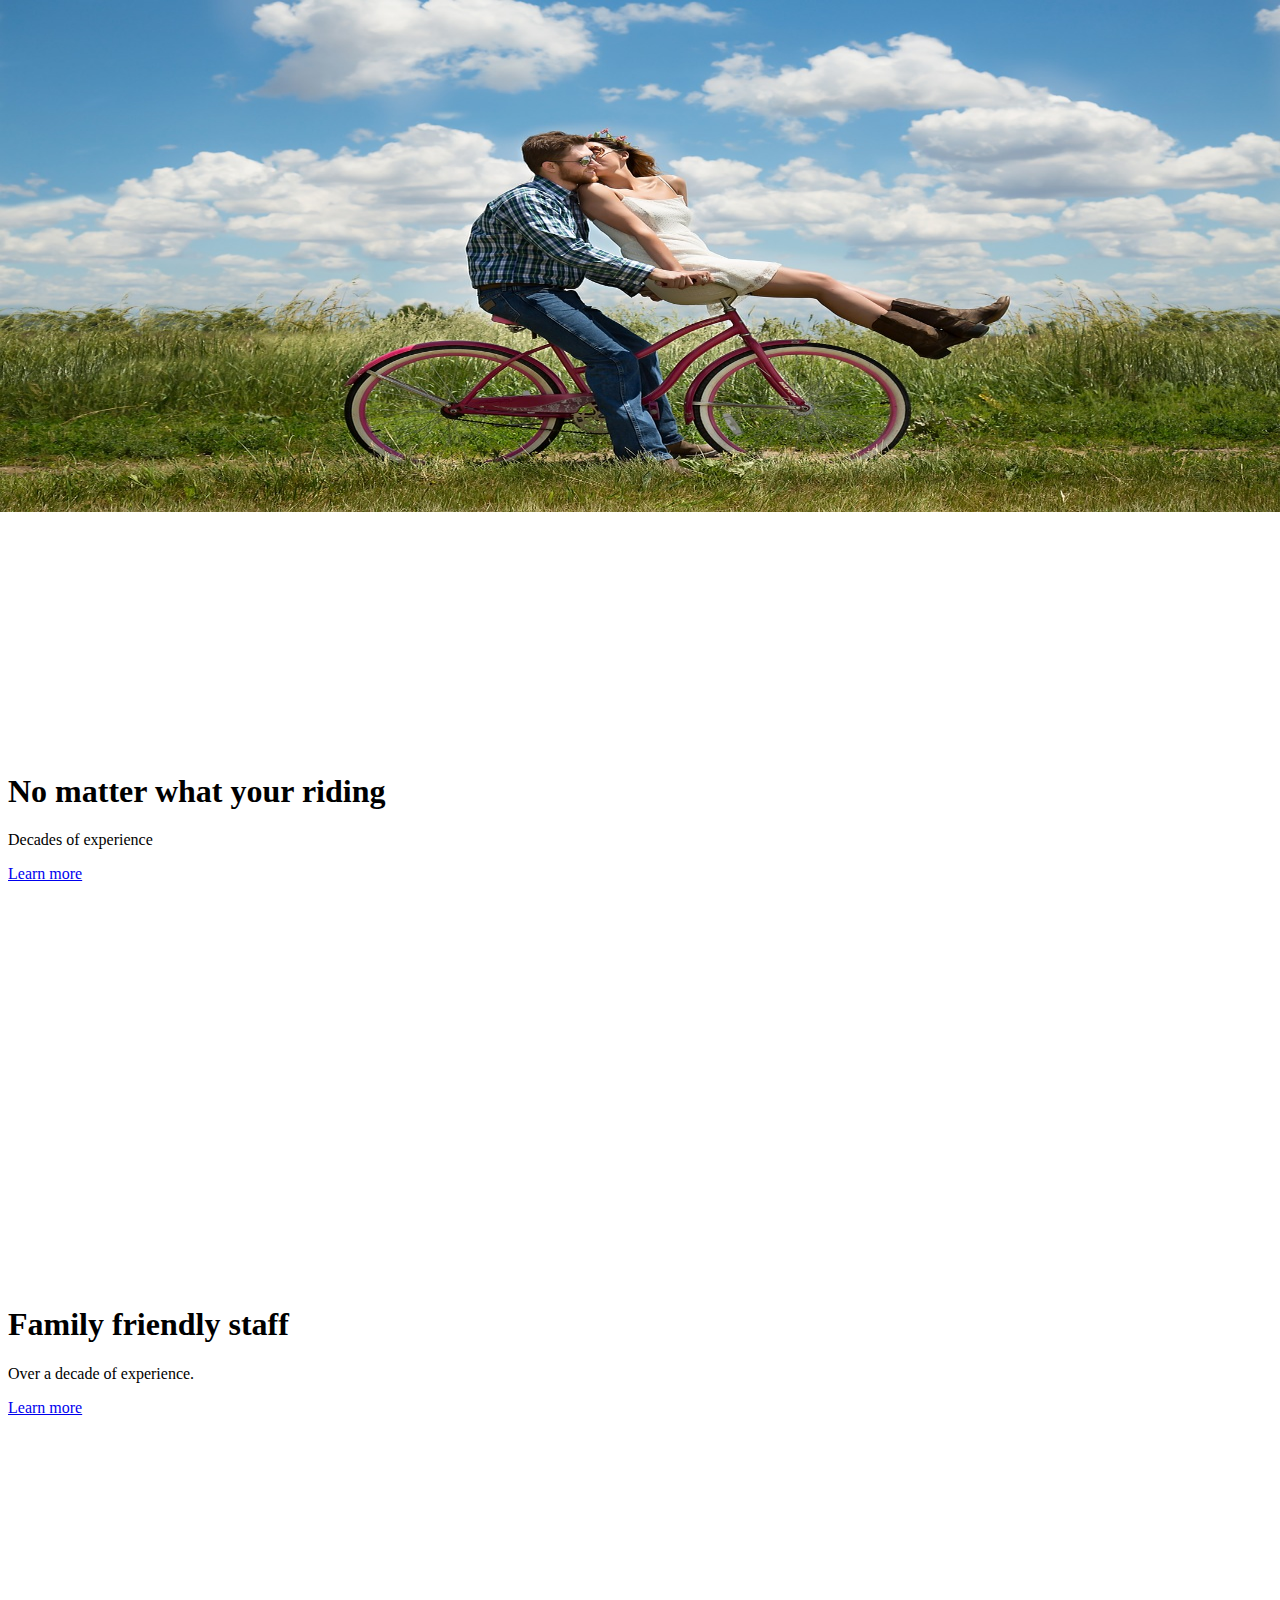
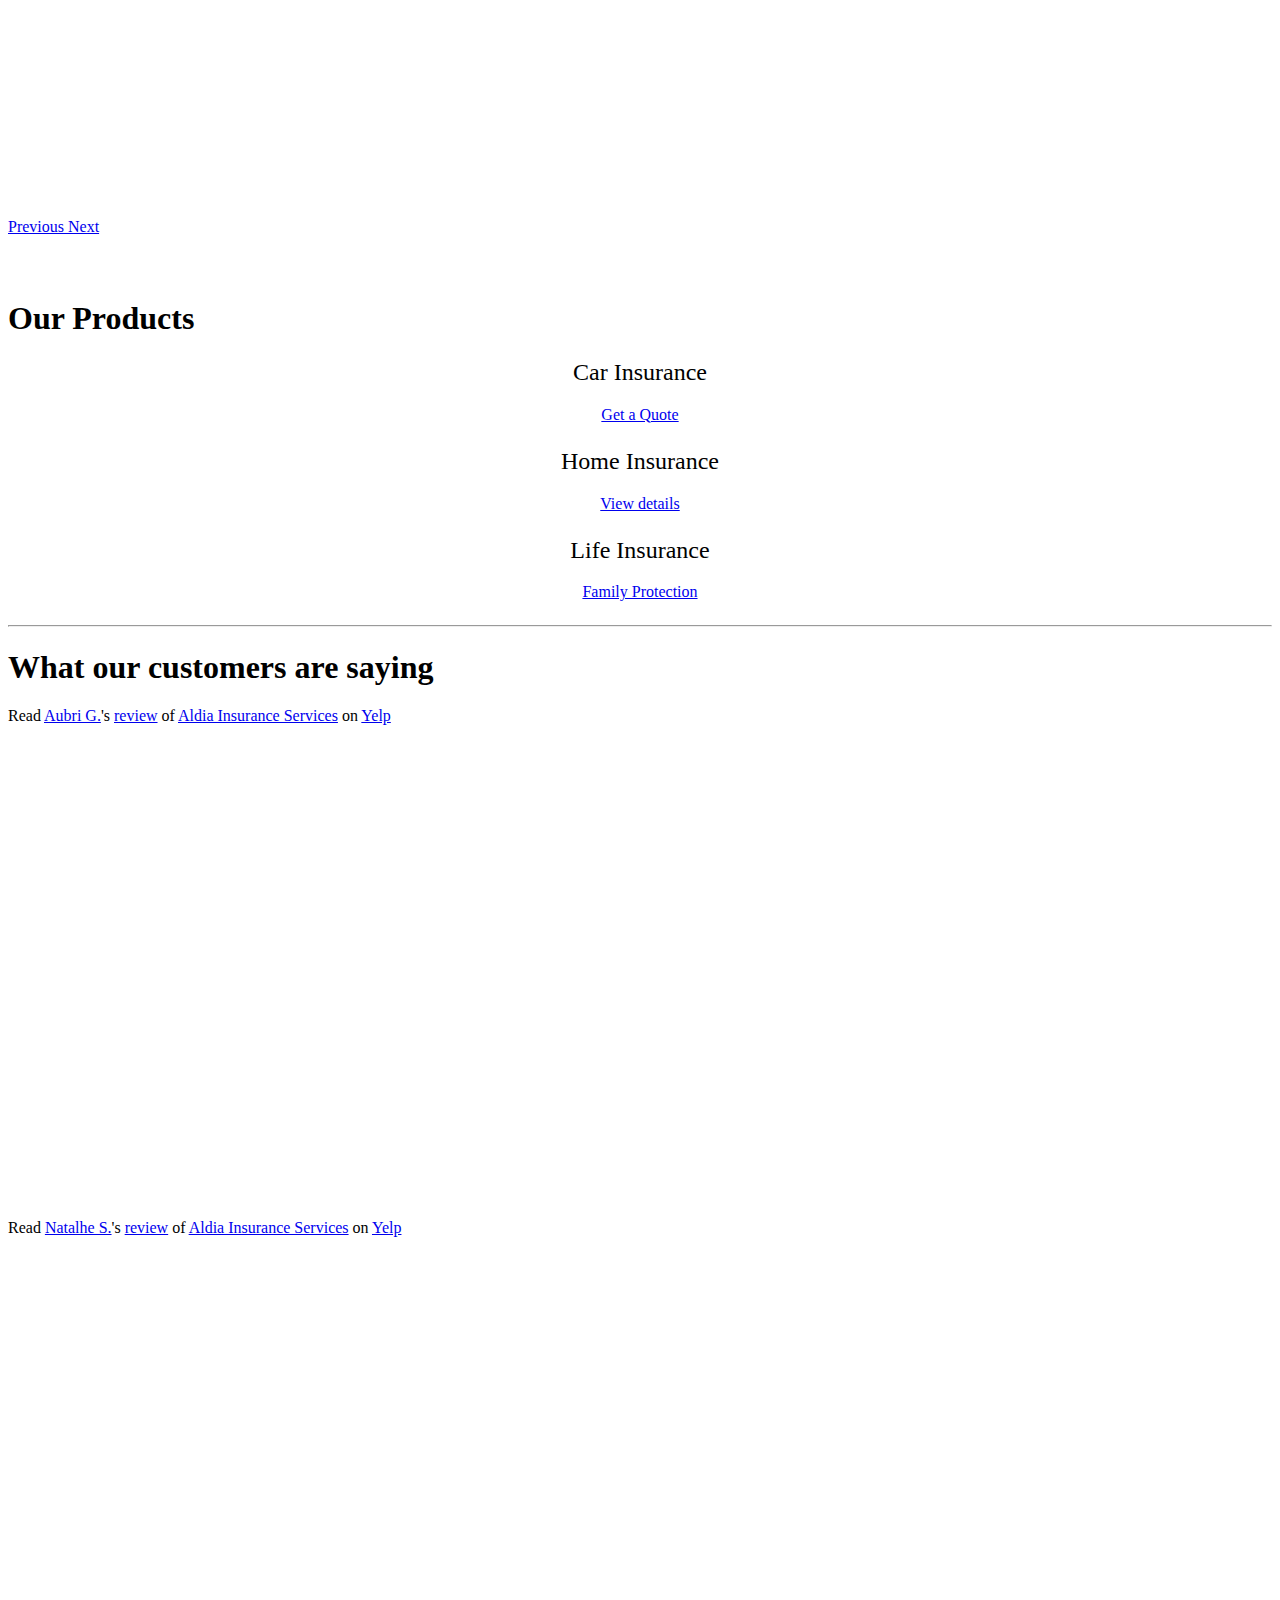
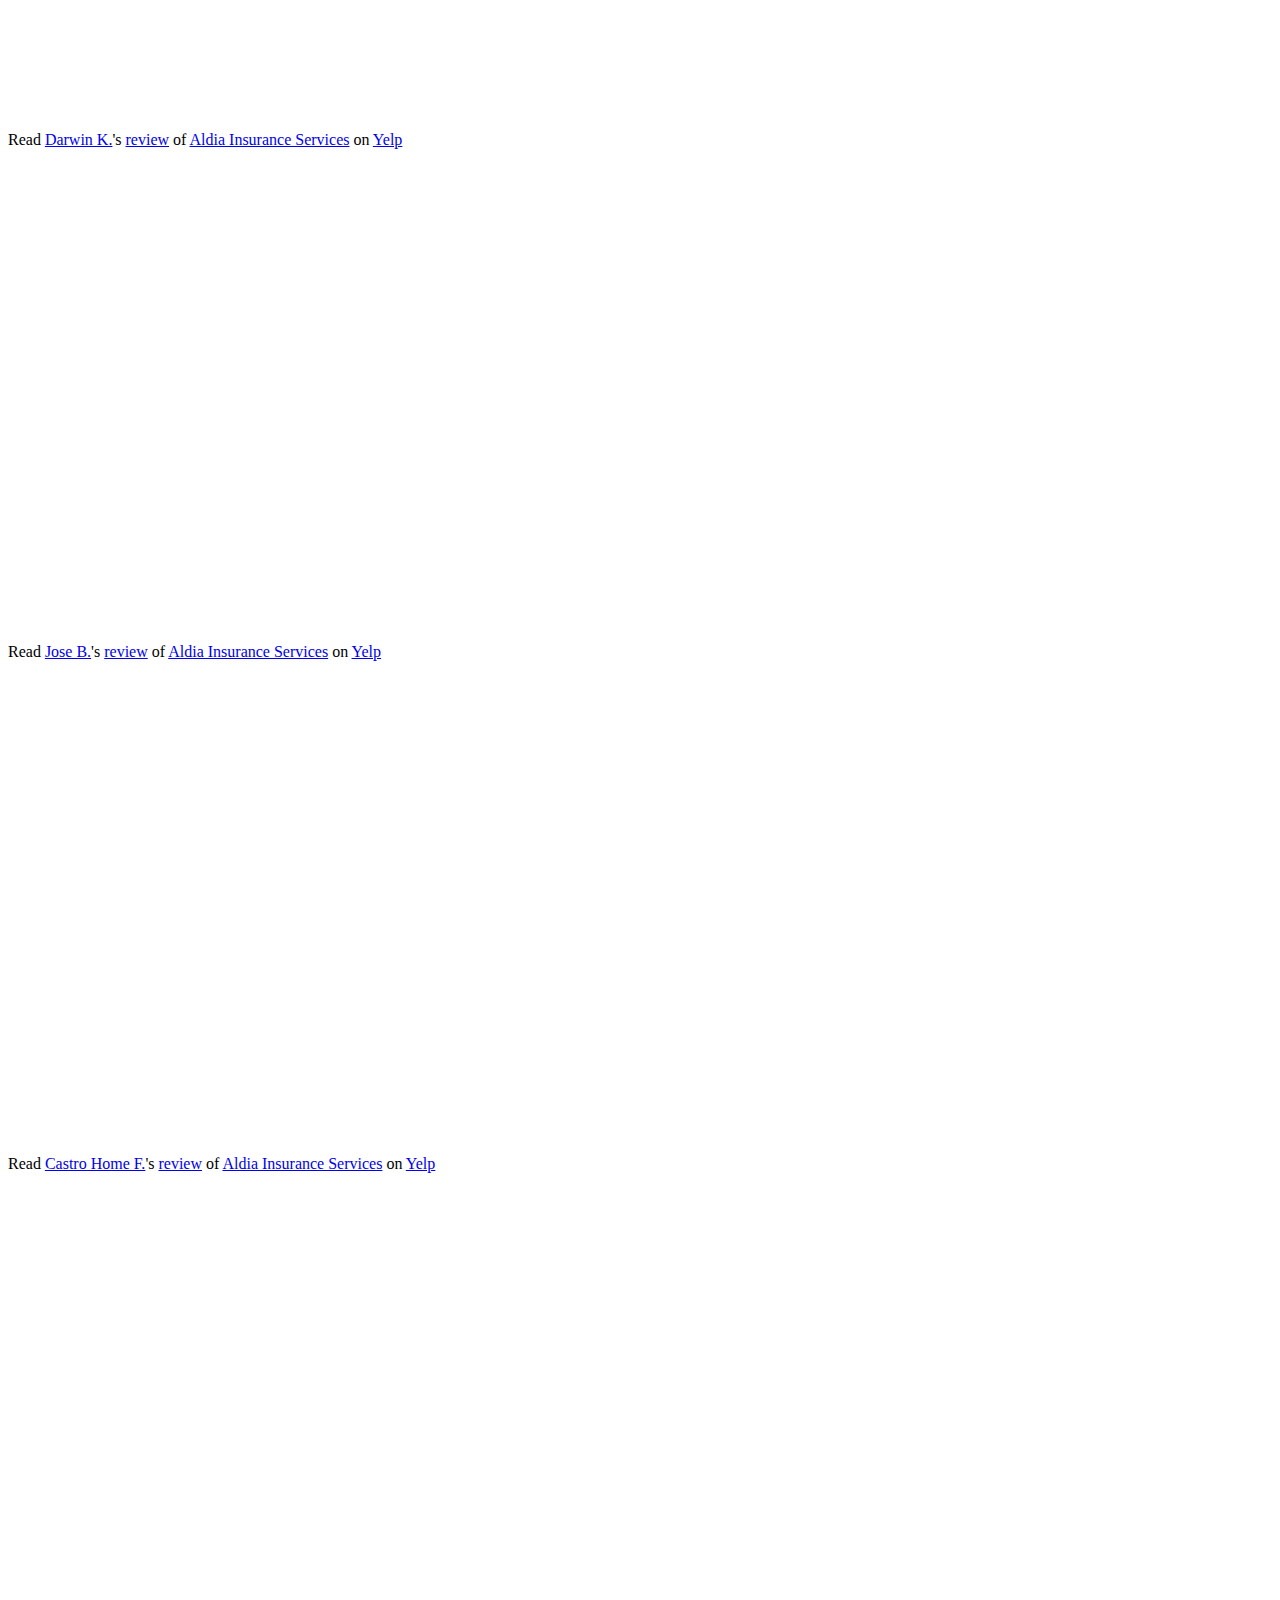
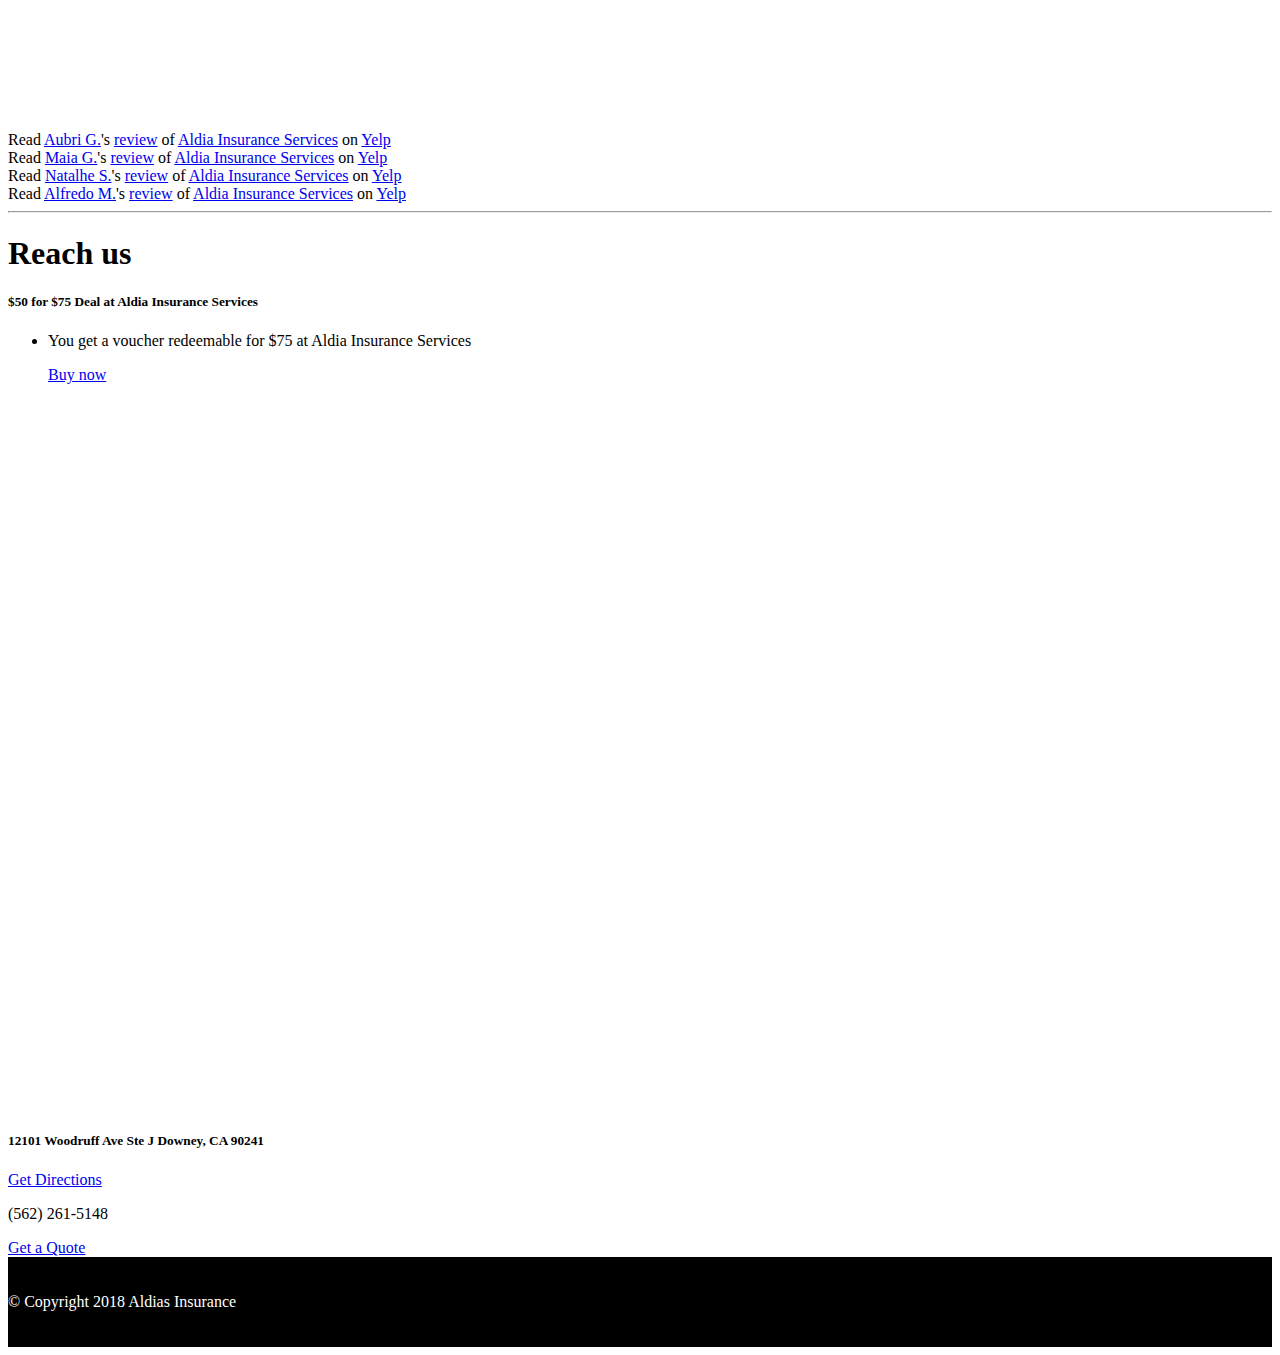
<file: index.html>
<!doctype html>
<html class="no-js" lang="">

<head>
  <meta charset="utf-8">
  <meta http-equiv="x-ua-compatible" content="ie=edge">
  <title></title>
  <meta name="description" content="">
  <meta name="viewport" content="width=device-width, initial-scale=1, shrink-to-fit=no">



  <link rel="stylesheet" href="https://stackpath.bootstrapcdn.com/bootstrap/4.1.3/css/bootstrap.min.css" integrity="sha384-MCw98/SFnGE8fJT3GXwEOngsV7Zt27NXFoaoApmYm81iuXoPkFOJwJ8ERdknLPMO"
    crossorigin="anonymous">

  <link rel="stylesheet" href="https://use.fontawesome.com/releases/v5.5.0/css/all.css" integrity="sha384-B4dIYHKNBt8Bc12p+WXckhzcICo0wtJAoU8YZTY5qE0Id1GSseTk6S+L3BlXeVIU"
    crossorigin="anonymous">
  <link rel="stylesheet" href="./css/styles.css">
</head>

<body>
  <!--[if lte IE 9]>
            <p class="browserupgrade">You are using an <strong>outdated</strong> browser. Please <a href="https://browsehappy.com/">upgrade your browser</a> to improve your experience and security.</p>
          <![endif]-->

  <!-- navbar -->
  <nav class="navbar navbar-expand-lg navbar-dark">
    <a class="navbar-brand lead" href="#"> <img src="./img/Aldia-Logo-transparent-e1518207949609.png" width="30" height="30"
        class="d-inline-block align-top" alt="">
      Aldias Insurance</a>
      
    <button class="navbar-toggler" type="button" data-toggle="collapse" data-target="#navbarNavDropdown" aria-controls="navbarNavDropdown"
      aria-expanded="false" aria-label="Toggle navigation">
      <span class="navbar-toggler-icon"></span>
    </button>
    <div class="collapse navbar-collapse" id="navbarNavDropdown">
      <ul class="navbar-nav">
        <li class="nav-item active">
          <a class="nav-link lead" href="#">Insurance <span class="sr-only">(current)</span></a>
        </li>
        <li class="nav-item">
          <a class="nav-link lead" href="#">Get a Quote</a>
        </li>
        <li class="nav-item">
          <a class="nav-link" href="#"></a>
        </li>
        <li class="nav-item dropdown">
          <a class="nav-link dropdown-toggle lead" href="#" id="navbarDropdownMenuLink" data-toggle="dropdown" aria-haspopup="true"
            aria-expanded="false">
            Services
          </a>
          <div class="dropdown-menu" aria-labelledby="navbarDropdownMenuLink">
            <a class="dropdown-item lead" href="#">Action</a>
            <a class="dropdown-item lead" href="#">Another action</a>
            <a class="dropdown-item lead" href="#">Something else here</a>
          </div>
        </li>
      </ul>
    </div>


  </nav>

  <!-- container -->
  <!-- info carousel -->
  <main role="main">

    <div id="myCarousel" class="carousel slide" data-ride="carousel">
      <ol class="carousel-indicators">
        <li data-target="#myCarousel" data-slide-to="0" class="active"></li>
        <li data-target="#myCarousel" data-slide-to="1"></li>
        <li data-target="#myCarousel" data-slide-to="2"></li>
      </ol>
      <div class="carousel-inner">
        <div class="carousel-item active">
          <img class="first-slide img-fluid" src="./img/girls-1209321_1280.jpg" alt="First slide">
          <div class="container">
            <div class="carousel-caption text-center">
              <h1 class="lead">Here to help</h1>
              <p class="lead">Someone you can count on</p>
                    <div class="btn-group btn-group-toggle" data-toggle="buttons">
              <a href="tel:0871115196" class="btn btn-default btn-primary btn-lg lead"><span class=""></span>Get a Quote</a>
              <a href="tel:0871115196" class="btn btn-default btn-success btn-lg lead"><span class="fas fa-phone 1px"></span> Call Now</a>
              </div>
            </div>
          </div>
        </div>
        <div class="carousel-item">
          <img class="second-slide img-fluid" src="./img/skateboard-331751_1280.jpg" alt="Second slide">
          <div class="container">
            <div class="carousel-caption text-center">
              <h1 class="lead">No matter what your riding</h1>
              <p class="lead">Decades of experience</p>
              <p><a class="btn btn-lg btn-primary lead" href="#" role="button">Learn more</a></p>
            </div>
          </div>
        </div>
        <div class="carousel-item">
          <img class="third-slide img-fluid" src="./img/engagement-1718244_1280.jpg" alt="Third slide">
          <div class="container">
            <div class="carousel-caption text-center">
              <h1 class="lead">Family friendly staff</h1>
              <p class="lead">Over a decade of experience.</p>
              <p><a class="btn btn-lg btn-primary lead" href="#" role="button">Learn more</a></p>
            </div>
          </div>
        </div>
      </div>
      <a class="carousel-control-prev" href="#myCarousel" role="button" data-slide="prev">
        <span class="carousel-control-prev-icon" aria-hidden="true"></span>
        <span class="sr-only">Previous</span>
      </a>
      <a class="carousel-control-next" href="#myCarousel" role="button" data-slide="next">
        <span class="carousel-control-next-icon" aria-hidden="true"></span>
        <span class="sr-only">Next</span>
      </a>
    </div>
    <div class="container">
      <div class="row">
        <div class="col-12 text-center">
          <h1 class="display-3">Our Products</h1>

        </div>
      </div>

    </div>
<!-- end of carousel 1 !-->
    
    <!-- Marketing messaging and featurettes
      ================================================== -->
    <!-- Wrap the rest of the page in another container to center all the content. -->

    <div class="container marketing mt-5 col-sm-12">

      <!-- Three columns of text below the carousel -->
      <div class="row">
        <div class="col-lg-4">
          <i class="fas fa-car fa-10x"></i>
          <h2>Car Insurance</h2>
          <p><a class="btn btn-primary" href="#" role="button">Get a Quote</a></p>
        </div><!-- /.col-lg-4 -->
        <div class="col-lg-4">
          <i class="fas fa-home fa-10x"></i>
          <h2>Home Insurance</h2>
          <p><a class="btn btn-primary" href="#" role="button">View details</a></p>
        </div><!-- /.col-lg-4 -->
        <div class="col-lg-4">
          <i class="fas fa-child fa-10x"></i>
          <h2>Life Insurance</h2>
          <p><a class="btn btn-primary" href="#" role="button">Family Protection</a></p>
        </div><!-- /.col-lg-4 -->
      </div><!-- /.row -->

          <!--Section Divider-->
    <div class="row">
    <div class="col-12"><hr></div>
    </div>
    <!--Section Divider-->

      <div class="row mt-5">
        <div class="col-12 text-center">
          <h1 class="display-3">What our customers are saying</h1>
          <div class="row d-md-none mt-5">
              <div class="col-12">
                <div id="carouselExampleSlidesOnly" class="carousel slide" data-ride="carousel">
                  <!-- carousel yelp-->
                  <div class="carousel-inner">
                    <div class="carousel-item active">
                        <span class="yelp-review" data-review-id="O6Udv3nwOMG40MF5iqF4ww" data-hostname="www.yelp.com">Read <a href="https://www.yelp.com/user_details?userid=45R1eoOvi4PiIdnCLHoH2w" rel="nofollow noopener">Aubri G.</a>'s <a href="https://www.yelp.com/biz/aldia-insurance-services-downey?hrid=O6Udv3nwOMG40MF5iqF4ww" rel="nofollow noopener">review</a> of <a href="https://www.yelp.com/biz/8_s8V4lc6CMIt1pFpd-Buw" rel="nofollow noopener">Aldia Insurance Services</a> on <a href="https://www.yelp.com" rel="nofollow noopener">Yelp</a><script async="async" src="https://www.yelp.com/embed/widgets.js" type="text/javascript"></script></span></div>
                    
                      <div class="carousel-item">
                          <span class="yelp-review" data-review-id="JPx6ZOYYjdrhmdRj3iLGqA" data-hostname="www.yelp.com">Read <a href="https://www.yelp.com/user_details?userid=R_QCFmecGyrWH0uqnujPkg" rel="nofollow noopener">Natalhe S.</a>'s <a href="https://www.yelp.com/biz/aldia-insurance-services-downey?hrid=JPx6ZOYYjdrhmdRj3iLGqA" rel="nofollow noopener">review</a> of <a href="https://www.yelp.com/biz/8_s8V4lc6CMIt1pFpd-Buw" rel="nofollow noopener">Aldia Insurance Services</a> on <a href="https://www.yelp.com" rel="nofollow noopener">Yelp</a><script async="async" src="https://www.yelp.com/embed/widgets.js" type="text/javascript"></script></span>
                        </div>
                        <div class="carousel-item">
                            <span class="yelp-review" data-review-id="bMnlgpnE3rIIRwlqHOtNqg" data-hostname="www.yelp.com">Read <a href="https://www.yelp.com/user_details?userid=BVfA6AmzR4X_AxsrPZOrUw" rel="nofollow noopener">Darwin K.</a>'s <a href="https://www.yelp.com/biz/aldia-insurance-services-downey?hrid=bMnlgpnE3rIIRwlqHOtNqg" rel="nofollow noopener">review</a> of <a href="https://www.yelp.com/biz/8_s8V4lc6CMIt1pFpd-Buw" rel="nofollow noopener">Aldia Insurance Services</a> on <a href="https://www.yelp.com" rel="nofollow noopener">Yelp</a><script async="async" src="https://www.yelp.com/embed/widgets.js" type="text/javascript"></script></span>
                          </div>
                          <div class="carousel-item">
                              <span class="yelp-review" data-review-id="H_Ct4RTRMeislE7aAdq6bA" data-hostname="www.yelp.com">Read <a href="https://www.yelp.com/user_details?userid=qCnaJXmFH2plBdeaX6r3Gw" rel="nofollow noopener">Jose B.</a>'s <a href="https://www.yelp.com/biz/aldia-insurance-services-downey?hrid=H_Ct4RTRMeislE7aAdq6bA" rel="nofollow noopener">review</a> of <a href="https://www.yelp.com/biz/8_s8V4lc6CMIt1pFpd-Buw" rel="nofollow noopener">Aldia Insurance Services</a> on <a href="https://www.yelp.com" rel="nofollow noopener">Yelp</a><script async="async" src="https://www.yelp.com/embed/widgets.js" type="text/javascript"></script></span>
                            </div>
      
                          <div class="carousel-item">
                              <span class="yelp-review" data-review-id="gPpXPNiiGCG0ktWHChvInw" data-hostname="www.yelp.com">Read <a href="https://www.yelp.com/user_details?userid=2BZtJ3RtE8i7UYVtBB7otA" rel="nofollow noopener">Castro Home F.</a>'s <a href="https://www.yelp.com/biz/aldia-insurance-services-downey?hrid=gPpXPNiiGCG0ktWHChvInw" rel="nofollow noopener">review</a> of <a href="https://www.yelp.com/biz/8_s8V4lc6CMIt1pFpd-Buw" rel="nofollow noopener">Aldia Insurance Services</a> on <a href="https://www.yelp.com" rel="nofollow noopener">Yelp</a><script async="async" src="https://www.yelp.com/embed/widgets.js" type="text/javascript"></script></span>
                            </div>
      
                  </div>
                   </div>
              </div>
             
            </div>

        </div>

      </div>
      <!-- yelp lg screens-->
      <div class="row mt-5 ">
              <div class="col-6 d-none d-lg-block">
                <span class="yelp-review" data-review-id="O6Udv3nwOMG40MF5iqF4ww" data-hostname="www.yelp.com">Read <a href="https://www.yelp.com/user_details?userid=45R1eoOvi4PiIdnCLHoH2w"
                    rel="nofollow noopener">Aubri G.</a>'s <a href="https://www.yelp.com/biz/aldia-insurance-services-downey?hrid=O6Udv3nwOMG40MF5iqF4ww"
                    rel="nofollow noopener">review</a> of <a href="https://www.yelp.com/biz/8_s8V4lc6CMIt1pFpd-Buw" rel="nofollow noopener">Aldia
                    Insurance Services</a> on <a href="https://www.yelp.com" rel="nofollow noopener">Yelp</a>
                  <script async="async" src="https://www.yelp.com/embed/widgets.js" type="text/javascript"></script>
                </span>
              </div>
              <div class="col-6 d-none d-lg-block">
                  <span class="yelp-review" data-review-id="o_-63xEqpR4TVDHA-kPGMw" data-hostname="www.yelp.com">Read <a href="https://www.yelp.com/user_details?userid=-aKz_UNCSJNcGVFhoG6frg" rel="nofollow noopener">Maia G.</a>'s <a href="https://www.yelp.com/biz/aldia-insurance-services-downey?hrid=o_-63xEqpR4TVDHA-kPGMw" rel="nofollow noopener">review</a> of <a href="https://www.yelp.com/biz/8_s8V4lc6CMIt1pFpd-Buw" rel="nofollow noopener">Aldia Insurance Services</a> on <a href="https://www.yelp.com" rel="nofollow noopener">Yelp</a><script async="async" src="https://www.yelp.com/embed/widgets.js" type="text/javascript"></script></span>
                 </div>
              <div class="col-6 pt-2 d-none d-lg-block">
                <span class="yelp-review" data-review-id="JPx6ZOYYjdrhmdRj3iLGqA" data-hostname="www.yelp.com">Read <a href="https://www.yelp.com/user_details?userid=R_QCFmecGyrWH0uqnujPkg"
                    rel="nofollow noopener">Natalhe S.</a>'s <a href="https://www.yelp.com/biz/aldia-insurance-services-downey?hrid=JPx6ZOYYjdrhmdRj3iLGqA"
                    rel="nofollow noopener">review</a> of <a href="https://www.yelp.com/biz/8_s8V4lc6CMIt1pFpd-Buw" rel="nofollow noopener">Aldia
                    Insurance Services</a> on <a href="https://www.yelp.com" rel="nofollow noopener">Yelp</a>
                  <script async="async" src="https://www.yelp.com/embed/widgets.js" type="text/javascript"></script>
                </span>
              </div>
              <div class="col-6 pt-2 d-none d-lg-block">
                <span class="yelp-review" data-review-id="XdMPO2dEG3_Gn4VvSbfRkQ" data-hostname="www.yelp.com">Read <a href="https://www.yelp.com/user_details?userid=Qi26GYZq2ep5tGRoHDK_hQ"
                    rel="nofollow noopener">Alfredo M.</a>'s <a href="https://www.yelp.com/biz/aldia-insurance-services-downey?hrid=XdMPO2dEG3_Gn4VvSbfRkQ"
                    rel="nofollow noopener">review</a> of <a href="https://www.yelp.com/biz/8_s8V4lc6CMIt1pFpd-Buw" rel="nofollow noopener">Aldia
                    Insurance Services</a> on <a href="https://www.yelp.com" rel="nofollow noopener">Yelp</a>
                  <script async="async" src="https://www.yelp.com/embed/widgets.js" type="text/javascript"></script>
                </span>
              </div>
      
  
        </div>


            <!--Section Divider-->
    <div class="row">
    <div class="col-12"><hr></div>
    </div>
    <!--Section Divider-->
     
      <div class="row mt-5">
        <div class="col-12 col-sm-12 text-center mb-5">
          <h1 class="display-3">Reach us</h1>

        </div>

      </div>

      <div class="row col-sm-12 ">
          <div class="col-sm-6">
              <div class="card">
                <div class="card-body">
                  <h5 class="card-title"><i class="fas fa-tag"></i> $50 for $75 Deal at Aldia Insurance Services</h5>
                  <ul>
                    <li>
                  <p class="card-text">You get a voucher redeemable for $75 at Aldia Insurance Services</p>
                  <a href="#" class="btn btn-success">Buy now</a>
                </li>
                </ul>
                </div>
              </div>
            </div>
        <div class="col mt-4 mt-md-0">
          <div class="card">
              <div class="map-responsive">

            <iframe src="https://www.google.com/maps/embed?pb=!1m18!1m12!1m3!1d3310.666049876743!2d-118.11932558505673!3d33.923993531925746!2m3!1f0!2f0!3f0!3m2!1i1024!2i768!4f13.1!3m3!1m2!1s0x80c2cd63438a513d%3A0x5dc8ade5f41a3834!2sAldia+Insurance+Services%2C+LLC.!5e0!3m2!1sen!2sus!4v1542923153782"
              width="300" height="200" frameborder="0" style="border:0" allowfullscreen></iframe>
            </div>
            <div class="card-body col-sm-12">
              <h5 class="card-title"> <i class="fas fa-map-marked-alt "></i>
                12101 Woodruff Ave
                Ste J
                Downey, CA 90241</h5>
              <p class="card-text"><i class="fas fa-directions"></i><a href="https://goo.gl/maps/wsmfhbcKfS12" target="_blank"> Get Directions</a></p>
              <p class="card-text"><i class="fas fa-mobile-alt"></i> (562) 261-5148
              </p>
              <a href="#" class="btn btn-primary display-4">Get a Quote</a>
            </div>
          </div>
        </div>
      </div>



    </div>
    <!--end of container-->
    

    <!--Section Divider-->
  
    <!--Section Divider-->

     <!-- Footer -->
    <footer class="footer font-small mt-4">
        <div class="container">
            <div class="row">             
                <div class="col-12 col-sm-12 align-self-center">
                    <div class="text-center">
                        <a class="btn btn-social-icon btn-facebook" href="https://www.facebook.com/" target="_blank"><i class="fab fa-facebook fa-3x"></i></a>
                        <a class="btn btn-social-icon btn-danger" href="http://www.linkedin.com/in/" target="_blank"><i class="fab fa-yelp fa-3x"></i></a>
                        <a class="btn btn-social-icon btn-instagram" href="https://www.instagram.com/?hl=en" target="_blank"><i class="fab fa-instagram fa-3x""></i></a>
                    </div>
                </div>
           </div>
         

           <div class="row justify-content-center mt-2">             
                <div class="col-auto">
                    <p class="lead">© Copyright 2018 Aldias Insurance</p>
                </div>
           </div>
        </div>
    </footer>

    <!-- footer -->
  





  </main>




















  <script src="https://code.jquery.com/jquery-3.3.1.slim.min.js" integrity="sha384-q8i/X+965DzO0rT7abK41JStQIAqVgRVzpbzo5smXKp4YfRvH+8abtTE1Pi6jizo"
    crossorigin="anonymous"></script>
  <script src="https://cdnjs.cloudflare.com/ajax/libs/popper.js/1.14.3/umd/popper.min.js" integrity="sha384-ZMP7rVo3mIykV+2+9J3UJ46jBk0WLaUAdn689aCwoqbBJiSnjAK/l8WvCWPIPm49"
    crossorigin="anonymous"></script>
  <script src="https://stackpath.bootstrapcdn.com/bootstrap/4.1.3/js/bootstrap.min.js" integrity="sha384-ChfqqxuZUCnJSK3+MXmPNIyE6ZbWh2IMqE241rYiqJxyMiZ6OW/JmZQ5stwEULTy"
    crossorigin="anonymous"></script>

</body>

</html>
</file>
<file: css/styles.css>
body {background-color: white;

}
.navbar {background-color: black;}
/* CUSTOMIZE THE CAROUSEL
-------------------------------------------------- */

/* Carousel base class */
.carousel {
    margin-bottom: 4rem;
  }
  /* Since positioning the image, we need to help out the caption */
  .carousel-caption {
    bottom: 3rem;
    z-index: 10;
  }
  
  /* Declare heights because of positioning of img element */
  .carousel-item {
    height: 32rem;
  }
  .carousel-item > img {
    position: absolute;
    top: 0;
    left: 0;
    min-width: 100%;
    height: 32rem;
  }

  /* MARKETING CONTENT
-------------------------------------------------- */

/* Center align the text within the three columns below the carousel */
.marketing .col-lg-4 {
    margin-bottom: 1.5rem;
    text-align: center;
  }
  .marketing h2 {
    font-weight: 400;
  }
  .marketing .col-lg-4 p {
    margin-right: .75rem;
    margin-left: .75rem;
  }

  .map-responsive{
    overflow:hidden;
    padding-bottom:56.25%;
    position:relative;
    height:0;
}
.map-responsive iframe{
    left:0;
    top:0;
    height:100%;
    width:100%;
    position:absolute;
}

.footer {
  background-color: #000000;
  margin: 0px auto;
  padding: 20px 0px; 
  color: #ffffff;
}
</file>
